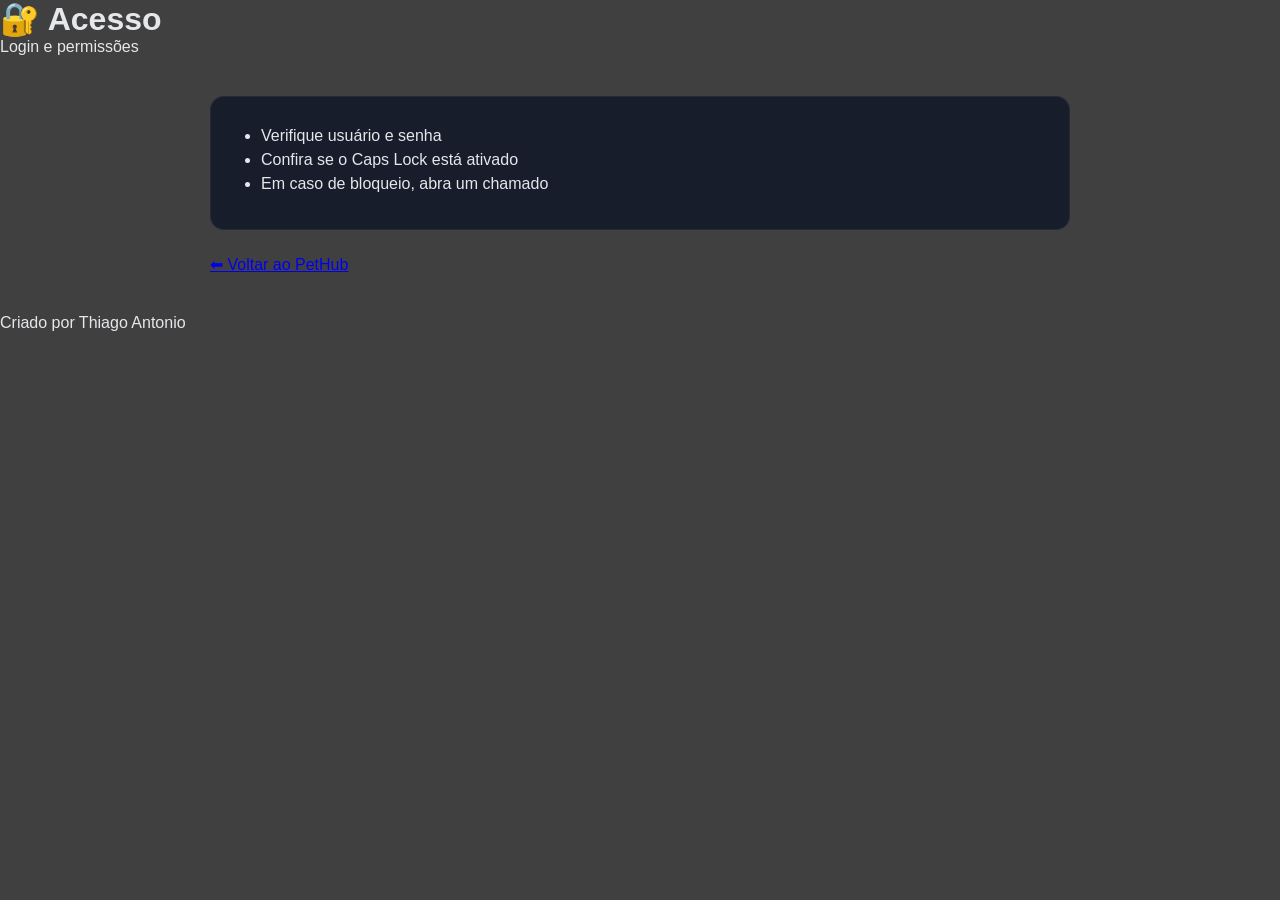
<file: acesso.html>
<!DOCTYPE html>
<html lang="pt-BR">
<head>
  <meta charset="UTF-8">
  <title>PetHub • Acesso</title>
  <link rel="stylesheet" href="style.css">
</head>
<body>

<header class="topo">
  <h1>🔐 Acesso</h1>
  <p>Login e permissões</p>
</header>

<main class="container">

  <section class="card">
    <ul>
      <li>Verifique usuário e senha</li>
      <li>Confira se o Caps Lock está ativado</li>
      <li>Em caso de bloqueio, abra um chamado</li>
    </ul>
  </section>

  <a href="index.html" class="botao voltar">⬅ Voltar ao PetHub</a>

</main>

<footer class="rodape">
  Criado por Thiago Antonio
</footer>

</body>
</html>
</file>
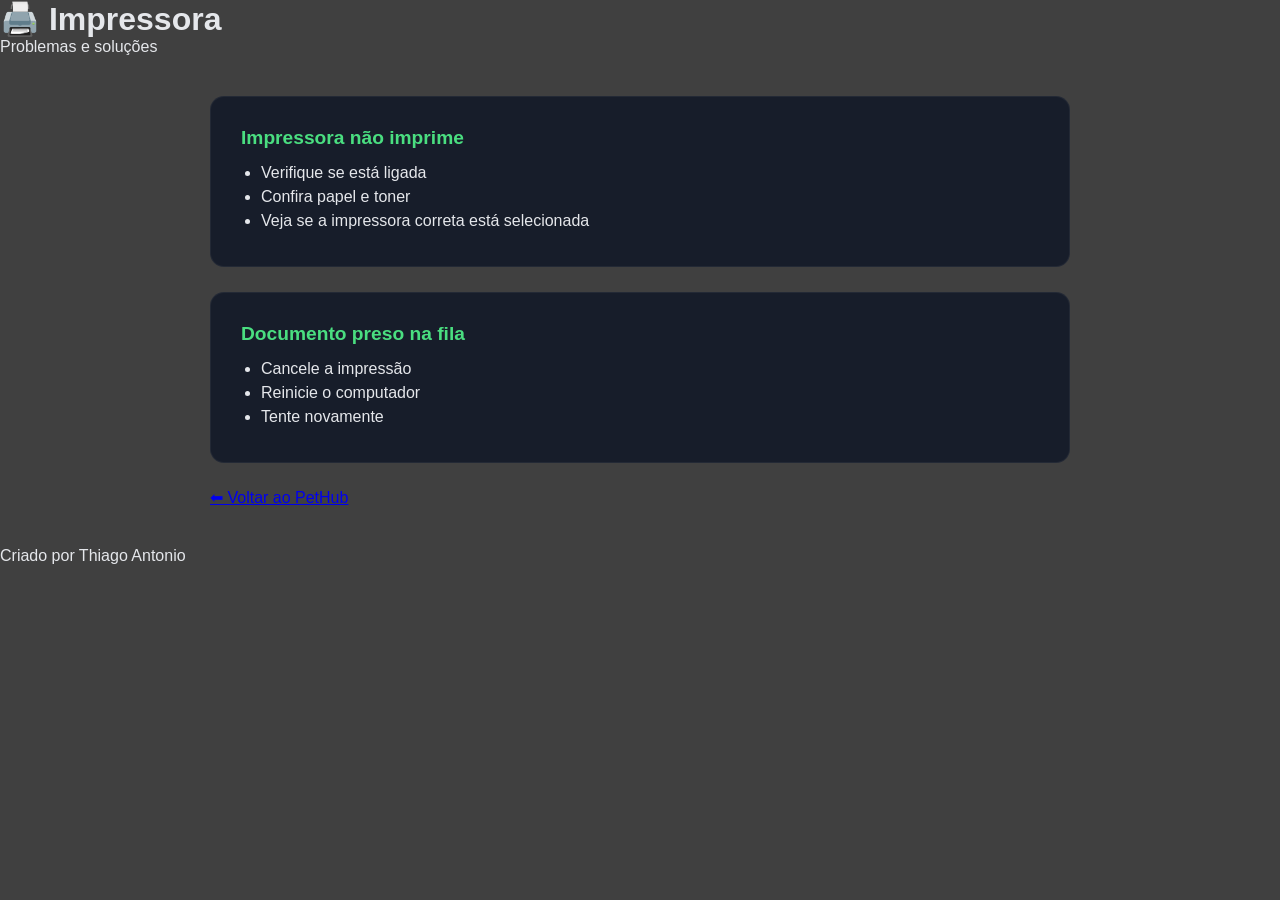
<file: impressora.html>
<!DOCTYPE html>
<html lang="pt-BR">
<head>
  <meta charset="UTF-8">
  <title>PetHub • Impressora</title>
  <link rel="stylesheet" href="style.css">
</head>
<body>

<header class="topo">
  <h1>🖨️ Impressora</h1>
  <p>Problemas e soluções</p>
</header>

<main class="container">

  <section class="card">
    <h2>Impressora não imprime</h2>
    <ul>
      <li>Verifique se está ligada</li>
      <li>Confira papel e toner</li>
      <li>Veja se a impressora correta está selecionada</li>
    </ul>
  </section>

  <section class="card">
    <h2>Documento preso na fila</h2>
    <ul>
      <li>Cancele a impressão</li>
      <li>Reinicie o computador</li>
      <li>Tente novamente</li>
    </ul>
  </section>

  <a href="index.html" class="botao voltar">⬅ Voltar ao PetHub</a>

</main>

<footer class="rodape">
  Criado por Thiago Antonio
</footer>

</body>
</html>
</file>
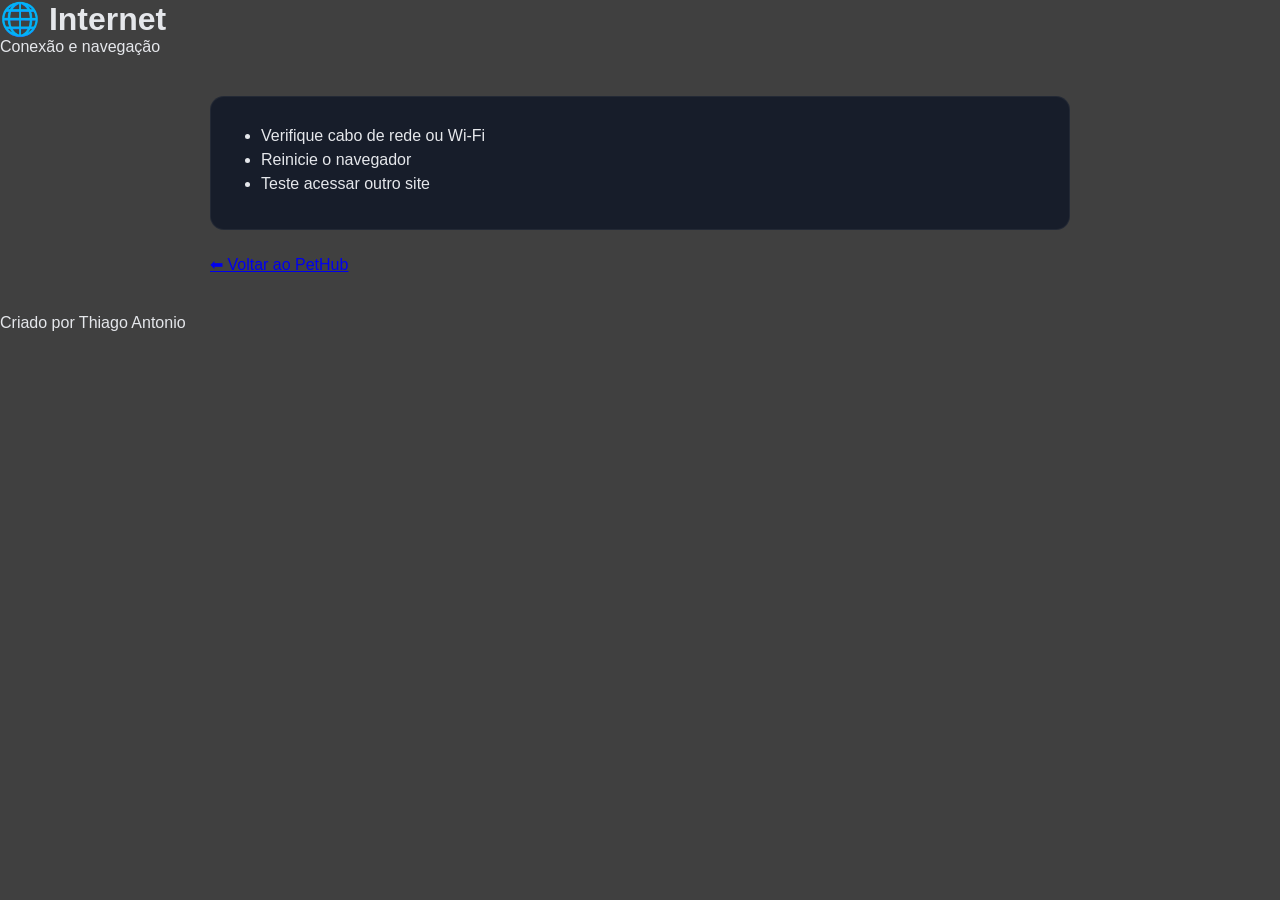
<file: internet.html>
<!DOCTYPE html>
<html lang="pt-BR">
<head>
  <meta charset="UTF-8">
  <title>PetHub • Internet</title>
  <link rel="stylesheet" href="style.css">
</head>
<body>

<header class="topo">
  <h1>🌐 Internet</h1>
  <p>Conexão e navegação</p>
</header>

<main class="container">

  <section class="card">
    <ul>
      <li>Verifique cabo de rede ou Wi-Fi</li>
      <li>Reinicie o navegador</li>
      <li>Teste acessar outro site</li>
    </ul>
  </section>

  <a href="index.html" class="botao voltar">⬅ Voltar ao PetHub</a>

</main>

<footer class="rodape">
  Criado por Thiago Antonio
</footer>

</body>
</html>
</file>
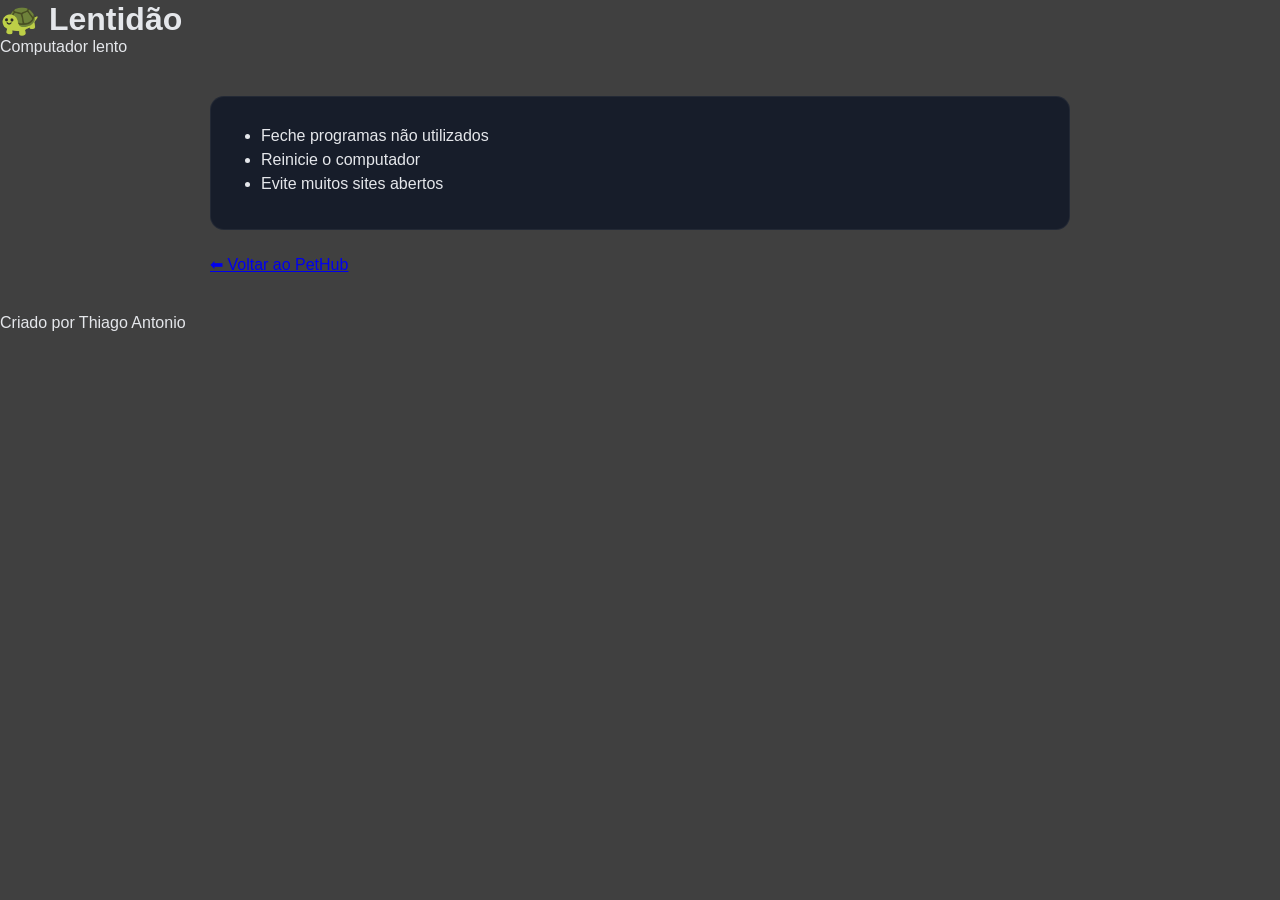
<file: lentidao.html>
<!DOCTYPE html>
<html lang="pt-BR">
<head>
  <meta charset="UTF-8">
  <title>PetHub • Lentidão</title>
  <link rel="stylesheet" href="style.css">
</head>
<body>

<header class="topo">
  <h1>🐢 Lentidão</h1>
  <p>Computador lento</p>
</header>

<main class="container">

  <section class="card">
    <ul>
      <li>Feche programas não utilizados</li>
      <li>Reinicie o computador</li>
      <li>Evite muitos sites abertos</li>
    </ul>
  </section>

  <a href="index.html" class="botao voltar">⬅ Voltar ao PetHub</a>

</main>

<footer class="rodape">
  Criado por Thiago Antonio
</footer>

</body>
</html>
</file>
<file: style.css>
* {
  margin: 0;
  padding: 0;
  box-sizing: border-box;
  font-family: "Segoe UI", Arial, sans-serif;
}

html {
  scroll-behavior: smooth;
}

body {
  background:
    linear-gradient(rgba(0,0,0,0.75), rgba(0,0,0,0.75)),
    url("https://media.istockphoto.com/id/1419766496/pt/foto/abstract-concepts-of-cybersecurity-technology-and-digital-data-protection-protect-internet.jpg?s=1024x1024&w=is&k=20&c=0_Xru0IEL_hrJ10no2QIkYk8O7k2KaBdnw6NXTcszuk=");
  background-size: cover;
  background-position: center;
  background-repeat: no-repeat;
  background-attachment: fixed;
  color: #e5e7eb;
}

/* HEADER */
.header {
  text-align: center;
  padding: 60px 20px 40px;
  background: linear-gradient(180deg, #0f172a, #0b1120);
}

.logo-img {
  width: 300px;
  margin-bottom: 20px;
  filter: drop-shadow(0 0 20px rgba(0, 170, 255, 0.4));
}

.header h1 {
  font-size: 2.2rem;
  color: #ffffff;
  margin-bottom: 8px;
  letter-spacing: 1px;
}

.header p {
  color: #94a3b8;
  font-size: 1rem;
}

/* NAV */
.nav {
  display: flex;
  justify-content: center;
  gap: 25px;
  padding: 15px;
  background: rgba(0,0,0,0.4);
  backdrop-filter: blur(6px);
}

.nav a {
  color: #cbd5e1;
  text-decoration: none;
  font-size: 0.95rem;
}

.nav a:hover {
  color: #4ade80;
}

/* CONTAINER */
.container {
  max-width: 900px;
  margin: auto;
  padding: 40px 20px;
}

/* CARD */
.card {
  background: rgba(17,24,39,0.85);
  border-radius: 14px;
  padding: 30px;
  margin-bottom: 25px;
  border: 1px solid rgba(255,255,255,0.05);
  transition: 0.3s ease;
}

.card:hover {
  border-color: #4ade80;
  transform: translateY(-4px);
}

.card h2 {
  margin-bottom: 15px;
  color: #4ade80;
  font-size: 1.2rem;
}

.card ul {
  padding-left: 20px;
}

.card li {
  margin-bottom: 6px;
}

/* FAQ */
.faq-question {
  width: 100%;
  background: none;
  border: none;
  color: #93c5fd;
  text-align: left;
  padding: 8px 0;
  cursor: pointer;
}

.faq-answer {
  display: none;
  opacity: 0.8;
  margin-bottom: 10px;
}

/* BUTTON */
button {
  padding: 10px 20px;
  border: none;
  border-radius: 6px;
  background: #4ade80;
  color: #0a0f1c;
  font-weight: 600;
  cursor: pointer;
}

button:hover {
  background: #22c55e;
}

/* TOP BUTTON */
#topBtn {
  position: fixed;
  bottom: 25px;
  right: 25px;
  display: none;
  border-radius: 50%;
  padding: 10px 14px;
}

/* FOOTER */
.footer {
  text-align: center;
  padding: 25px;
  opacity: 0.5;
  font-size: 0.85rem;
}

/* REVEAL */
.reveal {
  opacity: 0;
  transform: translateY(40px);
}

.reveal.active {
  opacity: 1;
  transform: translateY(0);
  transition: 0.6s ease;
}
</file>
